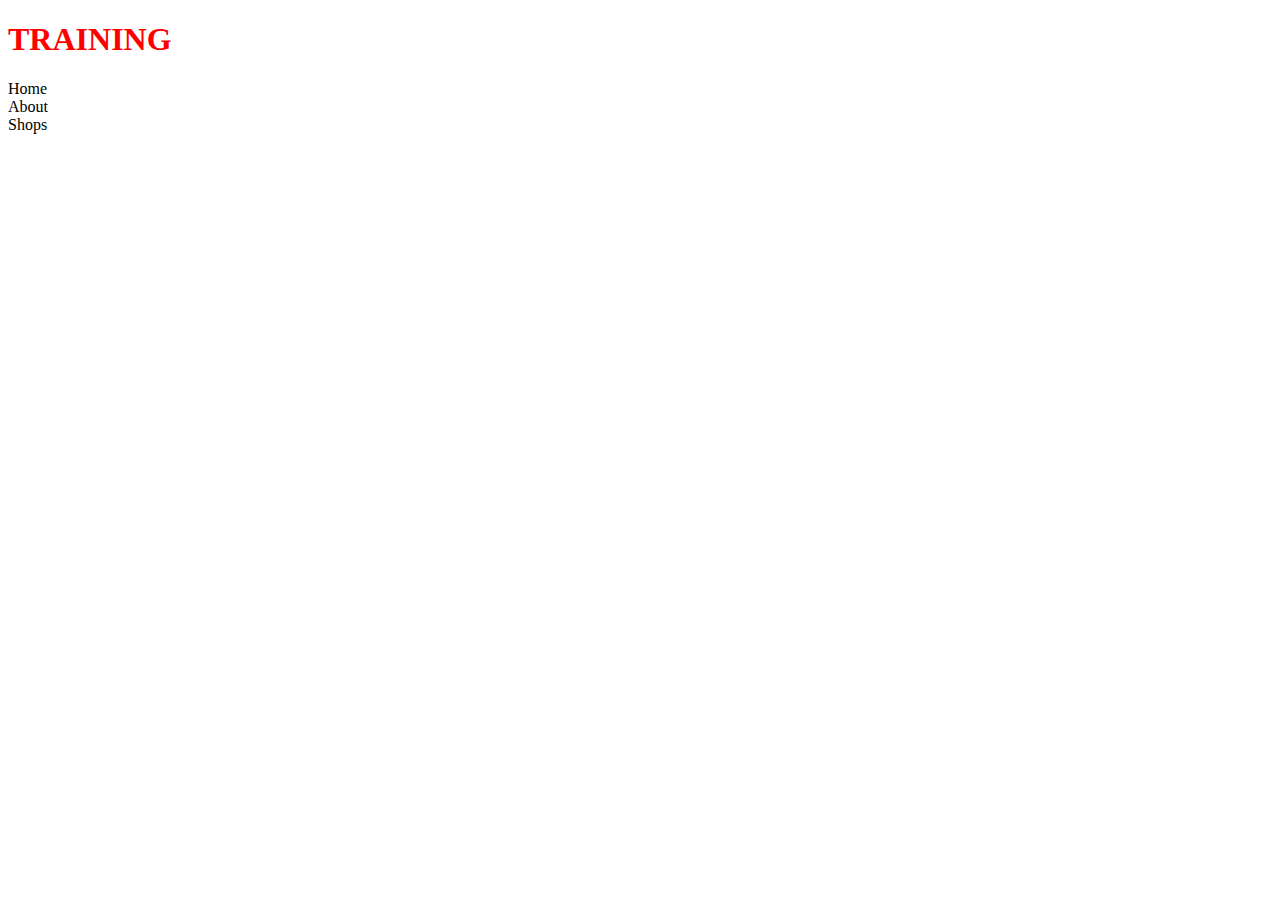
<file: cssTraining/index.html>
<!DOCTYPE html>
<html lang="en">
<head>
    <meta charset="UTF-8">
    <meta http-equiv="X-UA-Compatible" content="IE=edge">
    <meta name="viewport" content="width=device-width, initial-scale=1.0">
    <link rel="stylesheet" href="index.css">
    <title>CSS TRAINING</title>
</head>
<body>
    <h1 class="titleHeader">TRAINING</h1>
    <nav>
        <div>Home</div>
        <div>About</div>
        <div>Shops</div>
    </nav>
</body>
</html>
</file>
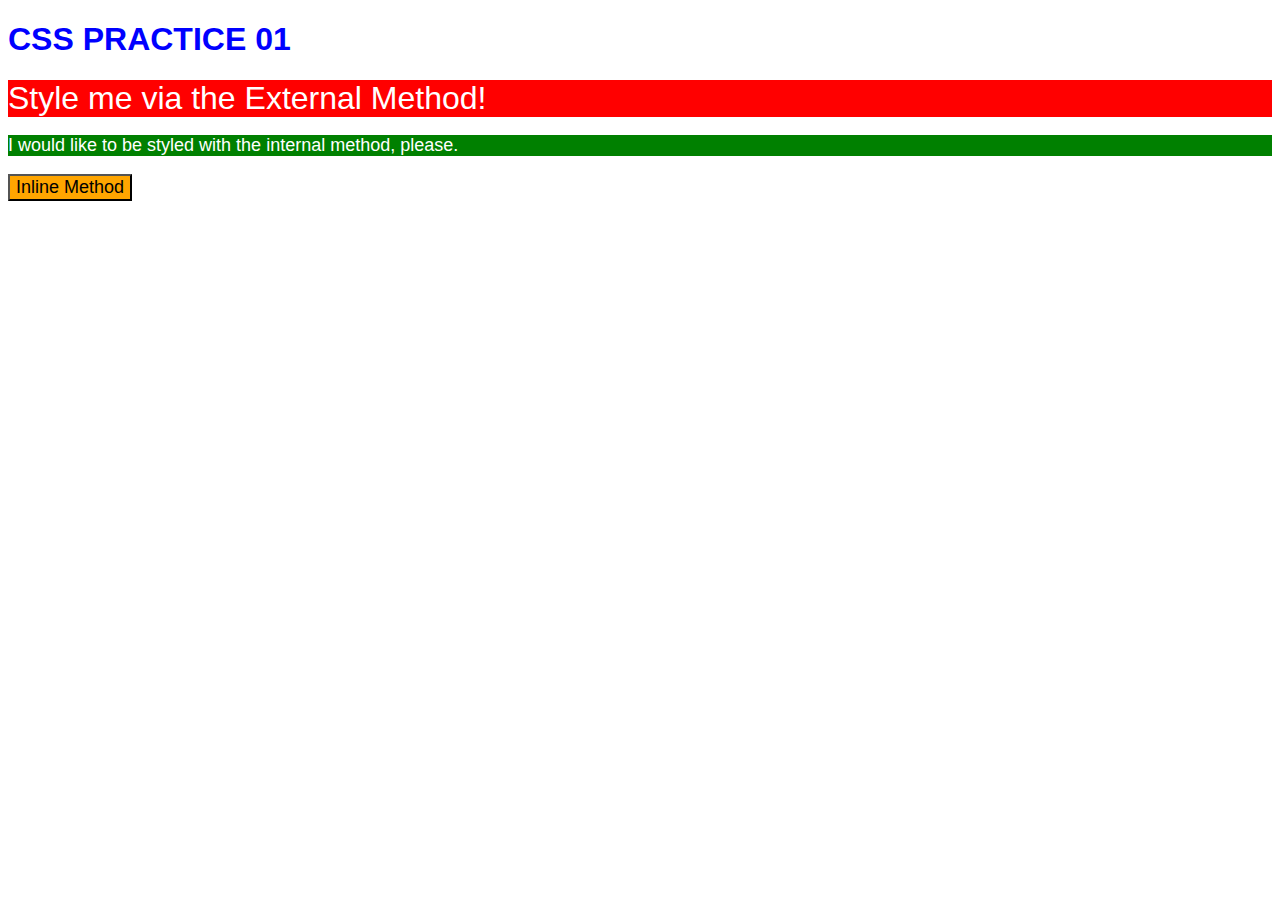
<file: cssPractice/testOne/index.html>
<!DOCTYPE html>
<html lang="en">
<head>
    <meta charset="UTF-8">
    <meta http-equiv="X-UA-Compatible" content="IE=edge">
    <meta name="viewport" content="width=device-width, initial-scale=1.0">
    <link rel="stylesheet" href="index.css">
    <title>CSS PRACTICE 01</title>

    <style>
        p {
            font-family: Arial, Helvetica, sans-serif;
            background-color: green;
            color:white;
            font-size: 18px;
        }
    </style>
</head>
<body>
    <h1 class="titleHeader">CSS PRACTICE 01</h1>

    <div class="extMethod">Style me via the External Method!</div>

    <p>I would like to be styled with the internal method, please.</p>

    <button style="background-color: orange; font-size: 18px; font-family: Arial, Helvetica, sans-serif;">Inline Method</button>

</body>
</html>
</file>
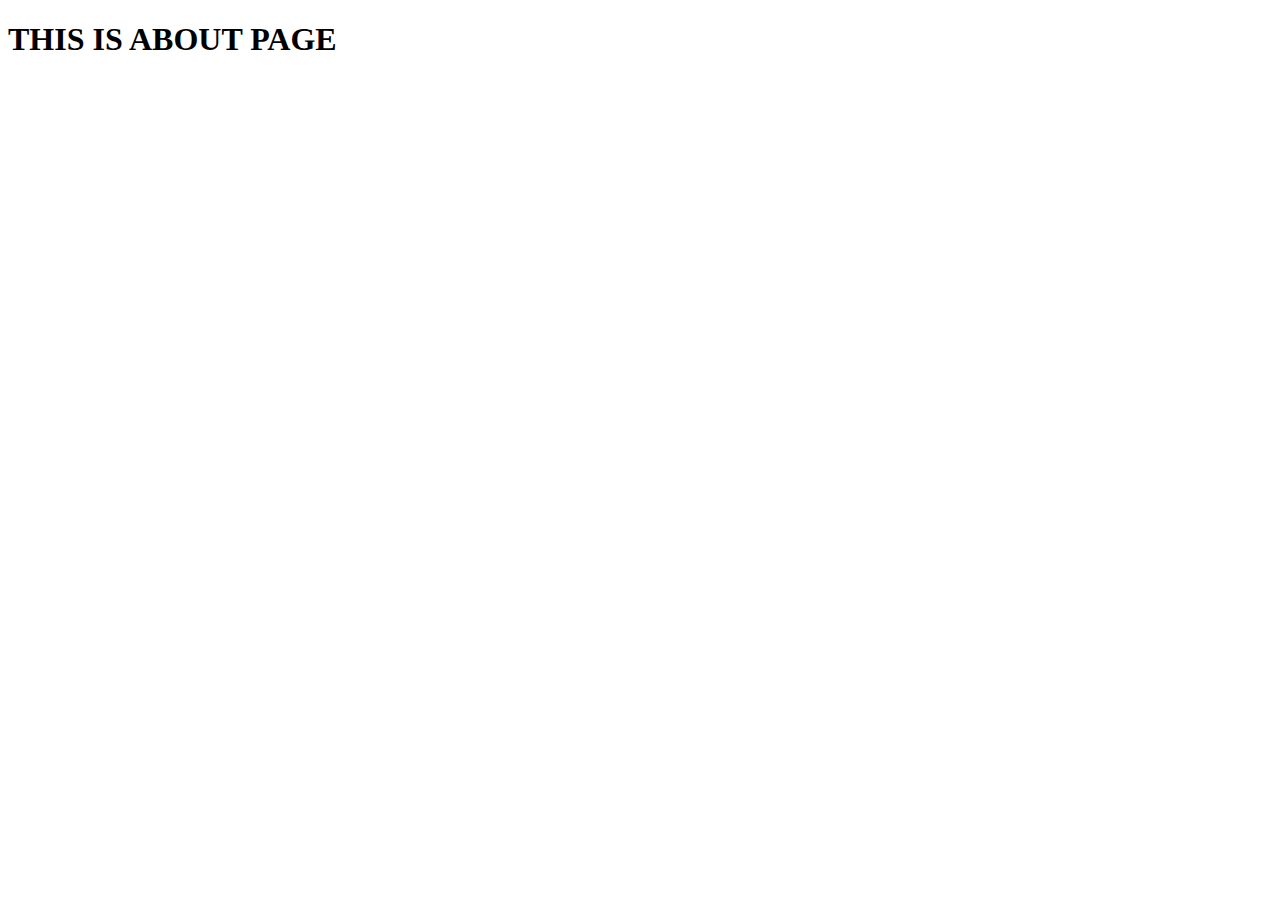
<file: htmlTraining/about.html>
<!DOCTYPE html>
<html lang="en">
<head>
    <meta charset="UTF-8">
    <meta http-equiv="X-UA-Compatible" content="IE=edge">
    <meta name="viewport" content="width=device-width, initial-scale=1.0">
    <title>ABOUT</title>
</head>
<body>
    <h1>THIS IS ABOUT PAGE</h1>
</body>
</html>
</file>
<file: cssTraining/index.css>
.titleHeader {
    color: red;
}
</file>
<file: cssPractice/testOne/index.css>
.titleHeader {
    font-family: Arial, Helvetica, sans-serif;
    font-weight:700;
    color:blue;
}

.extMethod {
    font-family: Arial, Helvetica, sans-serif;
    background-color: red;
    color: white;
    font-size: 32px;
}
</file>
